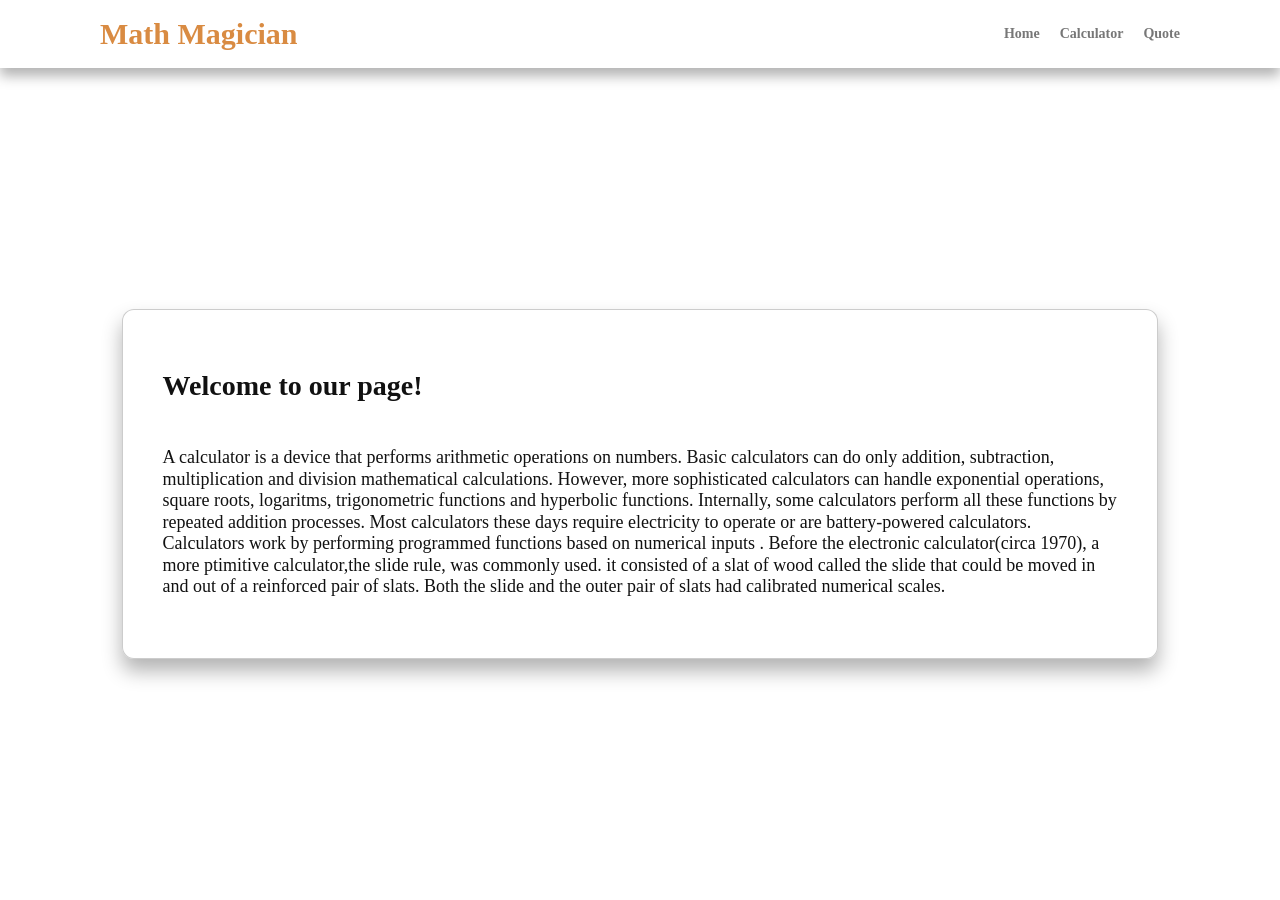
<file: index.html>
<!DOCTYPE html>
<html lang="en">
<head>
    <meta charset="UTF-8">
    <meta name="viewport" content="width=, initial-scale=1.0">
    <title>Math Magician</title>
    <link rel="stylesheet" href="style.css">
</head>
<body>
   <nav class="navbar">
    <h1>Math Magician</h1>
    <div class="nav-links">
    <a href="index.html">Home</a>
    <a href="calculator.html">Calculator</a>
    <a href="math-magician.html">Quote</a>
    </div>
   </nav> 
   <section>
   <main>
    <div class="card">
        <h2>Welcome to our page!</h2>
        <p>A calculator is a device that performs arithmetic operations on numbers.
            Basic calculators can do only addition, subtraction, multiplication and division
            mathematical calculations. However, more sophisticated calculators can handle exponential operations,
            square roots, logaritms, trigonometric functions and hyperbolic functions.
            Internally, some calculators perform all these functions by repeated addition
            processes.
            Most calculators these days require electricity to operate or are 
            battery-powered calculators. Calculators work by performing programmed functions
            based on numerical inputs . Before the electronic calculator(circa 1970), a more 
            ptimitive calculator,the slide rule, was commonly used.
            it consisted of a slat of wood called the slide that could be moved in and out 
            of a reinforced pair of slats.
            Both the slide and the outer pair of slats had calibrated numerical scales.

        </p>
    </div>
   </main>

   </section>
</body>
</html>
</file>
<file: style.css>
*{
    margin: 0;
    padding: 0;
    box-sizing: border-box;
}
body{
    overflow-y: hidden;
    min-height:  100vh;
    background-size: cover;
    background-position: center;
    background-attachment: fixed;
    font-family: georgia, serif;
}
.navbar{
    width: 100%;
    height: 68px;
    background-color: white;
    display:flex;
    align-items: center;
    justify-content: space-between;
    padding: 0 100px;
    box-shadow: 0 8px 12px rgba(0, 0, 0, 0.30);

}
.navbar h1{
    color: #d98b42;
    font-size: 30px;
}
.nav-links{
    display: flex;
    gap: 20px;
}
.nav-links a {
    text-decoration: none;
    color:#777;
    font-weight: bold;
    font-size: 14px;
    
}
.nav-links a:hover{
    color:#d98b42;
}
main{
    min-height: calc(100vh - 68px);
    display: flex;
    justify-content: center;
    align-items: center;

}
.card{
    width: 81%;
    max-width: 1250px;
    padding: 60px 40px;
    background-color: rgba(255, 255, 255, 0.75);
    border:1px solid rgba(0, 0, 0, 0.2);
    border-radius: 12px;
    box-shadow: 0 12px 20px rgba(0, 0, 0, 0.3);
}
.card h2{
    font-size: 28px;
    margin-bottom: 45px;
    color:#111;
}
.card p{
    font-size: 18px;
    line-height: 1.20;
    color: #111;
}
</file>
